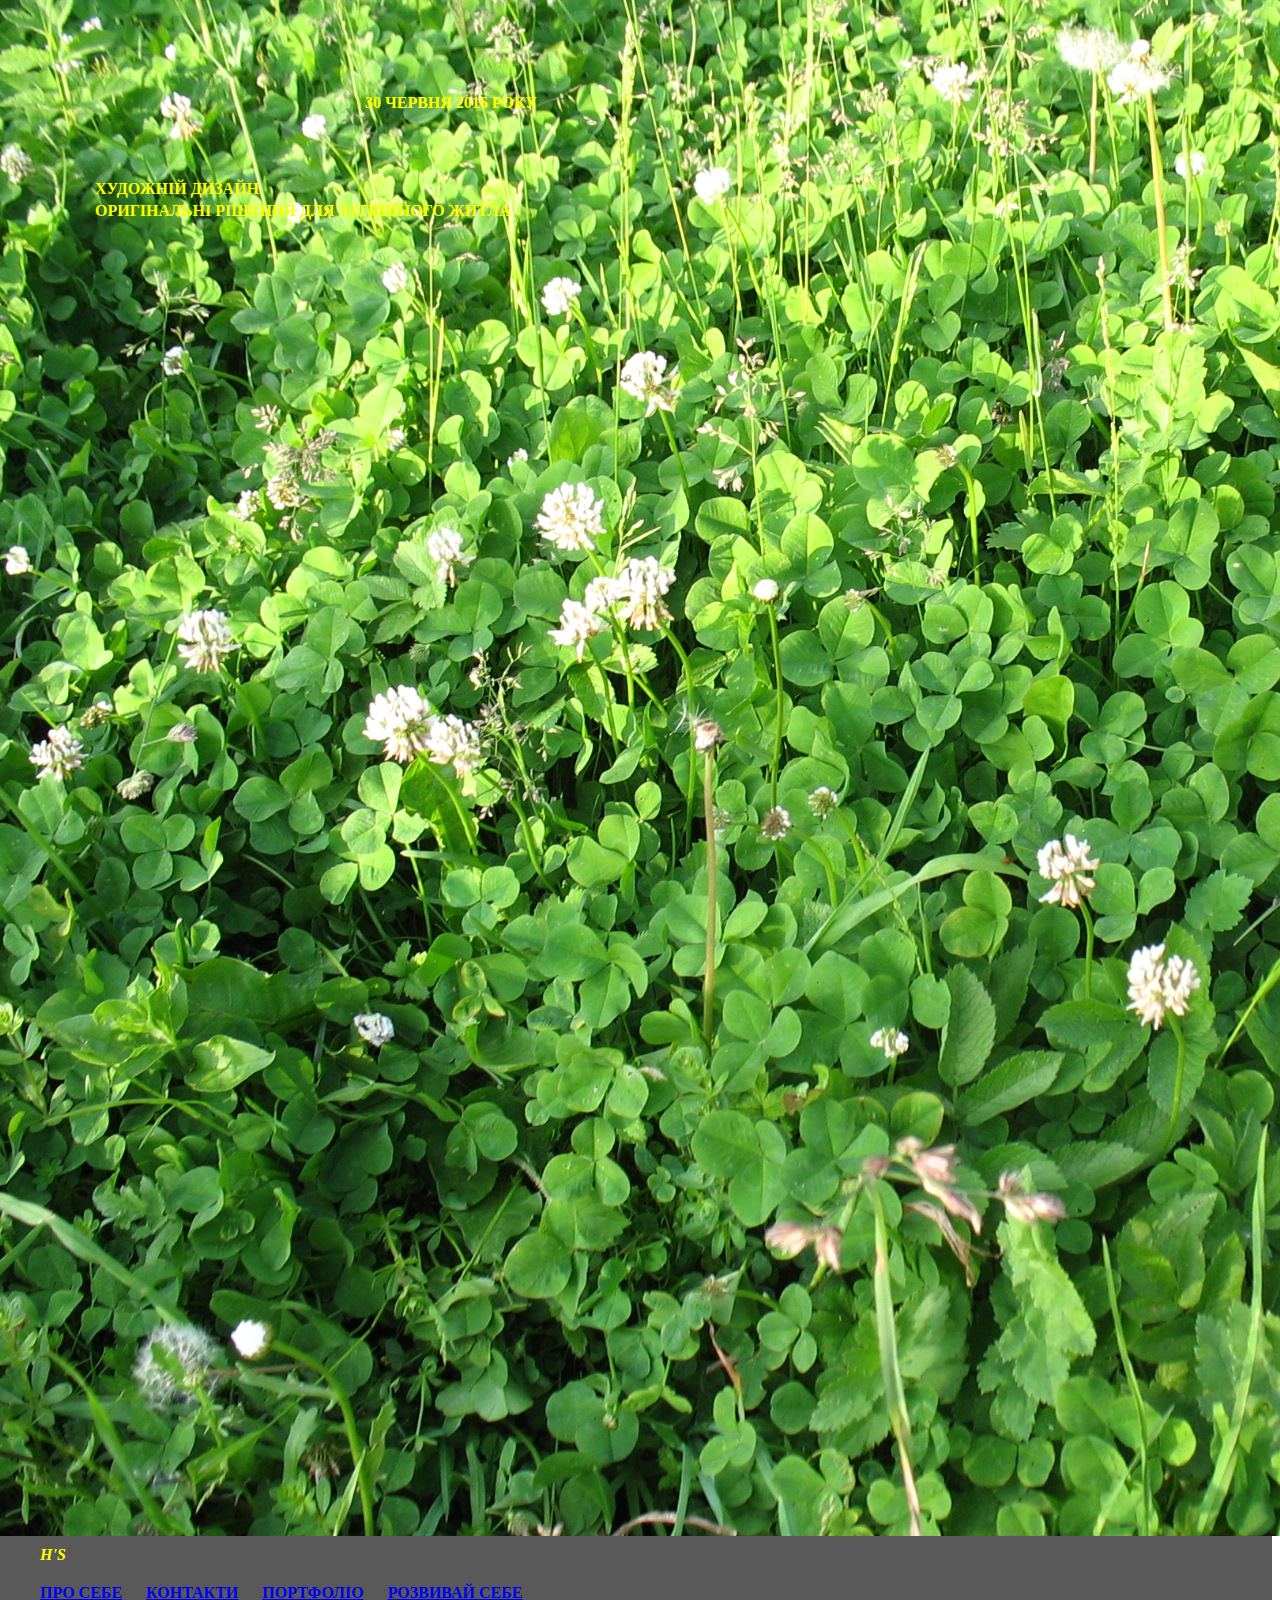
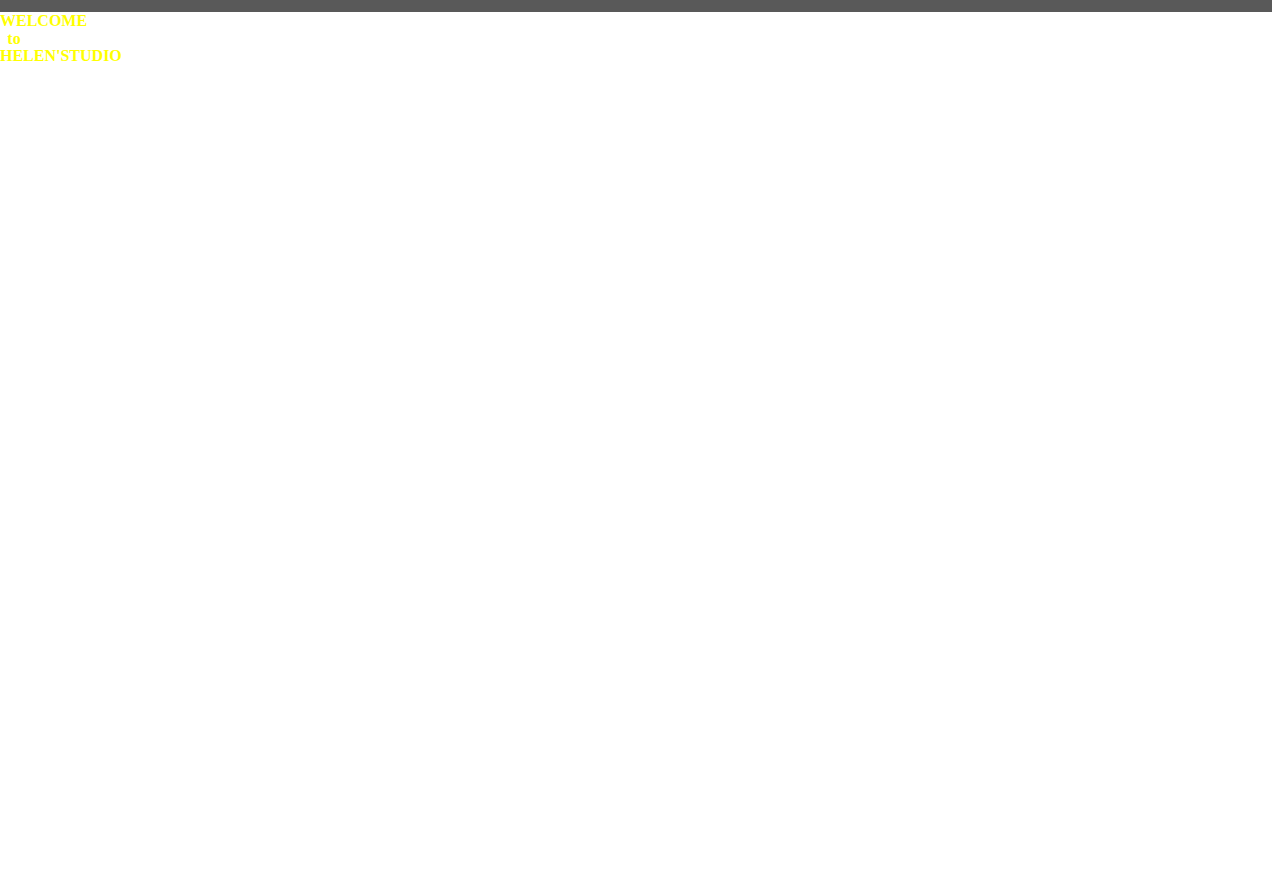
<file: index.html>
<!doctype html>
<html lang="en">
<head>
    <meta charset="UTF-8">
    <meta name="author" content="HelenStudio">
    <title>Art design</title>
   
    <link rel="stylesheet" href="css/index.css">
    <link rel="stylesheet" href="css/reset.css">
       
  
</head>
<body>
 <div id="SITE_Background" class="Site_Background">
  <img src="picture/IMG_0285.JPG" alt="Background"/></img>
    
   <div id="SITE_STRUCTURE">
    <div id="header">
     <div id="Wrapper"><!--navigation panel-->
      <div id="Logo">
       <h1>
        <span><strong><i>H'S</i></strong></span>
       </h1>
      </div>
     
       <div class="link_another_stor">
        <a href="1index.html" type="html" target="blank"title="ПРО СЕБЕ" rel="nofollow"><h2>ПРО СЕБЕ</h2></a>
       </div>
       <div class="link_another_stor">
        <a href="2index.html"type="html" target="blank"title="КОНТАКТИ" rel="nofollow"><h2>КОНТАКТИ</h2></a>
       </div>
       <div class="link_another_stor">
        <a href="3index.html"type="html" target="blank"title="ПОРТФОЛІО" rel="nofollow"><h2>ПОРТФОЛІО</h2></a>
       </div>
       <div class="link_another_stor">
        <a href="4index.html"type="html" target="blank"title="РОЗВИВАЙ СЕБЕ" rel="nofollow"><h2>РОЗВИВАЙ СЕБЕ</h2></a>
       </div>
      
     
            
  </div>
    
    
            
           <div id="SITE_Middle">
            </div>
   
           <div style="width:28px;height:28px;margin-bottom:0;margin-right:10px;display:inline-block;">
              <h1 class="font_3" style="line-height: 1.1em; text-align: center;">
                <span style="line-height: 1.1em;color:yellow;"<strong> WELCOME to HELEN'STUDIO</strong>
                </span>
              </h1>
              <h2>
               <div style="top: 202px; left: 95px; width: 800px; position: absolute;color:yellow;" >ОРИГІНАЛЬНІ РІШЕННЯ ДЛЯ ЗАТИШНОГО ЖИТЛА</div>
               <div style="top: 180px; left: 95px; width: 700px; position: absolute;color:yellow;" >ХУДОЖНІЙ ДИЗАЙН</div>
              </h2>
              


           <div id="SITE_Footer">
              <h3>
               <div style="top: 94px; left: 365px; width: 260px; position: absolute;color:yellow" >30 ЧЕРВНЯ 2016 РОКУ</div>
              </h3>
           </div>
   </div>
  </body>
</html>
</file>
<file: css/index.css>
#Site_Background {position: absolute; top: 0px; z-index: 0; height: 960px; width: 1272px;}

#SITE_STRUCTURE {position: static; top: 0px; z-index: 0;color: rgba(25,170,55,0.5); width: 1272px;  height: 960px;}

#SITE_Header {width: 100%; height:105px; position: static; top: 40px; z-index: 10;}

#Wrapper{width: 100%;height:100%; z-index: 20;background-color: rgba(0, 0, 0, 0.65);border-top: 0px solid rgba(0, 0, 0, 0.5);border-bottom: 0px solid rgba(0, 0, 0, 0.5);}

#Circle {position: absolute; z-index: 30; border-radius: 50%;border: 2px solid rgba(255, 255, 0, 1); background-color: transparent; display: block;}

#Logo { position: relative; left: 30px; z-index: 30; color: rgb(255,255,0); padding: 10px;}

.link_another_stor {position: relative; left: 30px; z-index: 30; text-align: center; color: rgb(255,255,0);display: inline-block; padding: 10px;}
</file>
